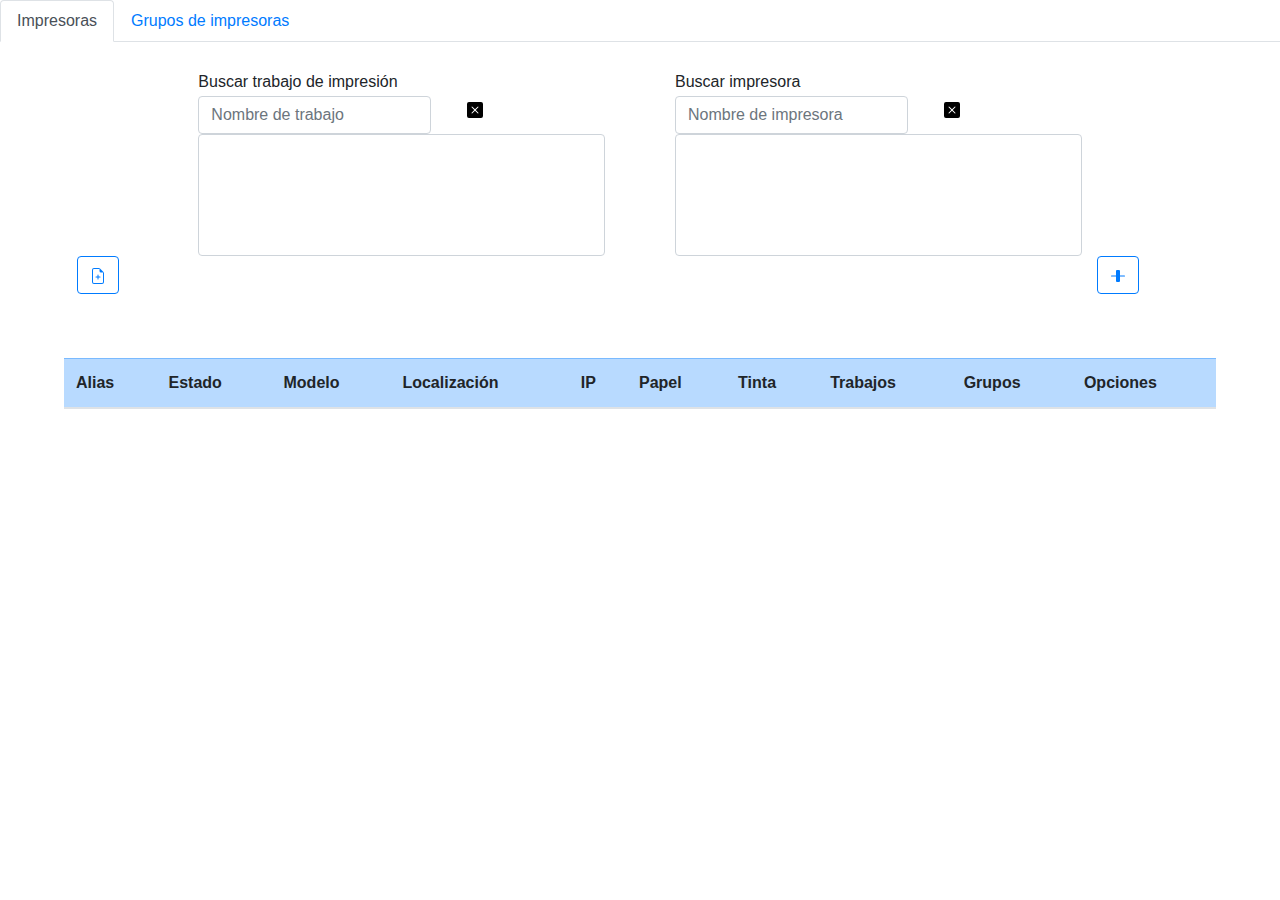
<file: index.html>
<!DOCTYPE html>
<html lang="en">

<head>
    <!-- Required meta tags -->
    <meta charset="utf-8">
    <meta name="viewport" content="width=device-width, initial-scale=1, shrink-to-fit=no">

    <!-- Bootstrap CSS -->
    <link rel="stylesheet" href="css/bootstrap.css">
    <link rel="stylesheet" href="css/custom.css">

    <title>Grupo 7</title>
</head>

<body>
    <!--Barra de navegación-->
    <ul class="nav nav-tabs" id="myTab" role="tablist">
        <li class="nav-item">
            <a class="nav-link active" id="home-tab" data-toggle="tab" href="#home" role="tab" aria-controls="home" aria-selected="true">Impresoras</a>
        </li>
        <li class="nav-item">
            <a class="nav-link" id="grupos-tab" data-toggle="tab" href="#grupos" role="tab" aria-controls="grupos" aria-selected="false">Grupos de impresoras</a>
        </li>

    </ul>
    <!--Buscador de trabajos e impresoras-->
    <div class="tab-content" id="myTabContent">
        <div class="tab-pane fade show active" id="home" role="tabpanel" aria-labelledby="home-tab">
            <div class="row justify-content-center">
                <div class="col-4 job">
                    <div id="dropdownBuscableJob">

                        <div class="row-md-4">
                            <h6 class="tituloBuscador">Buscar trabajo de impresión</h6>
                            <div class="row">
                                <div class="col-sm">
                                    <input type="search" class="barra barraJob form-control" placeholder="Nombre de trabajo" />
                                </div>
                                <div class="col-sm">
                                    <button id="cancelJobFilter">
                                        <svg xmlns="http://www.w3.org/2000/svg" width="16" height="16" fill="currentColor" class="bi bi-x-square-fill" viewBox="0 0 16 16">
                                <path d="M2 0a2 2 0 0 0-2 2v12a2 2 0 0 0 2 2h12a2 2 0 0 0 2-2V2a2 2 0 0 0-2-2H2zm3.354 4.646L8 7.293l2.646-2.647a.5.5 0 0 1 .708.708L8.707 8l2.647 2.646a.5.5 0 0 1-.708.708L8 8.707l-2.646 2.647a.5.5 0 0 1-.708-.708L7.293 8 4.646 5.354a.5.5 0 1 1 .708-.708z"/>
                                        </svg>
                                    </button>
                                </div>
                            </div>
                            
                            
                        </div>
                        <div class="row-md-4">
                            <select class="tablitaJob multiple form-control" multiple size="6">

                            </select>
                        </div>
                    </div>
                </div>
                <div class="col-4">
                    <div id="dropdownBuscableImpresora">
                        <div class="impRow row-md-4">
                            <h6 class="tituloBuscador">Buscar impresora</h6>
                            <div class="row">
                                <div class="col-sm">
                                    <input type="search" class="barra barraImpresora form-control" placeholder="Nombre de impresora" />
                                </div>
                                <div class="col-sm">
                                    <button id="cancelPrintFilter">
                                        <svg xmlns="http://www.w3.org/2000/svg" width="16" height="16" fill="currentColor" class="bi bi-x-square-fill" viewBox="0 0 16 16">
                                <path d="M2 0a2 2 0 0 0-2 2v12a2 2 0 0 0 2 2h12a2 2 0 0 0 2-2V2a2 2 0 0 0-2-2H2zm3.354 4.646L8 7.293l2.646-2.647a.5.5 0 0 1 .708.708L8.707 8l2.647 2.646a.5.5 0 0 1-.708.708L8 8.707l-2.646 2.647a.5.5 0 0 1-.708-.708L7.293 8 4.646 5.354a.5.5 0 1 1 .708-.708z"/>
                                        </svg>
                                    </button>
                                </div>
                            </div>
                        </div>

                        <div class="row-md-4">
                            <select class="tablitaImpresora multiple form-control" multiple size="6">

                            </select>
                        </div>
                       
                    </div>
                </div>
            </div>

            <!--boton anadir impresora-->
            <div data-toggle="tooltip" data-placement="top" title="Añadir impresora" id="divAnadirImp">
                <button id="anadir" data-toggle="modal" data-target="#addPrinter" class="btn btn-outline-primary anadirImpresora">
                    <svg width="1em" height="1em" viewBox="0 0 16 16" class="bi bi-align-middle" fill="currentColor"
                        xmlns="http://www.w3.org/2000/svg">
                        <path
                            d="M6 13a1 1 0 0 0 1 1h2a1 1 0 0 0 1-1V3a1 1 0 0 0-1-1H7a1 1 0 0 0-1 1v10zM1 8a.5.5 0 0 0 .5.5H6v-1H1.5A.5.5 0 0 0 1 8zm14 0a.5.5 0 0 1-.5.5H10v-1h4.5a.5.5 0 0 1 .5.5z" />
                    </svg>
                </button>
            </div>
            <!--boton anadir trabajo de impresión-->
            <div data-toggle="tooltip" data-placement="top" title="Añadir trabajo de impresión" id="divAnadirTrabajo">
                <button id="editar" data-toggle="modal" data-target="#addPrinterWork" class="btn btn-outline-primary anadirTrabajo">
                    <svg width="1em" height="1em" viewBox="0 0 16 16" class="bi bi-file-earmark-plus"
                        fill="currentColor" xmlns="http://www.w3.org/2000/svg">
                        <path
                            d="M4 0h5.5v1H4a1 1 0 0 0-1 1v12a1 1 0 0 0 1 1h8a1 1 0 0 0 1-1V4.5h1V14a2 2 0 0 1-2 2H4a2 2 0 0 1-2-2V2a2 2 0 0 1 2-2z" />
                        <path d="M9.5 3V0L14 4.5h-3A1.5 1.5 0 0 1 9.5 3z" />
                        <path fill-rule="evenodd"
                            d="M8 6.5a.5.5 0 0 1 .5.5v1.5H10a.5.5 0 0 1 0 1H8.5V11a.5.5 0 0 1-1 0V9.5H6a.5.5 0 0 1 0-1h1.5V7a.5.5 0 0 1 .5-.5z" />
                    </svg>
                </button>
            </div>

            <!--Tabla de impresoras-->
            <table class="table">
                <thead class="table-primary">
                    <tr>
                        <th scope="col" class="campo">Alias</th>
                        <th scope="col" class="campo">Estado</th>
                        <th scope="col" class="campo">Modelo</th>
                        <th scope="col" class="campo">Localización</th>
                        <th scope="col" class="campo">IP</th>
                        <th scope="col" class="campo">Papel</th>
                        <th scope="col" class="campo">Tinta</th>
                        <th scope="col" class="campo">Trabajos</th>
                        <th scope="col" class="campo">Grupos</th>
                        <th scope="col" class="campo">Opciones</th>
                    </tr>
                </thead>
                <tbody id="impresoras">

                </tbody>

            </table>

        </div>

        <!--DIALOGOS-->
        <!--Modal de las impresoras que pertenecen a un grupo-->
        <div id="dialogosMostrarGrupoImpresora"></div>

        <!--Modal anadir trabajo de impresión-->
        <div class="modal fade" id="addPrinterWork" tabindex="-1" role="dialog" aria-labelledby="exampleModalCenterTitle" aria-hidden="true">
            <div class="modal-dialog modal-dialog-centered" role="document">
                <div class="modal-content">
                    <div class="modal-header">
                        <h5 class="modal-title" id="exampleModalLongTitle">Añadir trabajo de impresión</h5>
                        <button type="button" class="close" data-dismiss="modal" aria-label="Close">
                            <span aria-hidden="true">&times;</span>
                        </button>
                    </div>
                    <div class="modal-body">
                        <form id="formAddTrabajo" class="needs-validation" novalidate>
                            <div class="form-group">
                                <label for="autorTrabajo">Nombre del autor</label>
                                <input type="text" pattern="[a-zA-Z0-9ñÑáéíóúÁÉÍÓÚ_-]+" class="form-control" id="autorTrabajo" placeholder="Pepe Pérez" required>
                                <div class="invalid-feedback">
                                    Escribe un nombre de autor con letras.
                                </div>
                                <div class="valid-feedback">
                                    Correcto
                                </div>
                            </div>
                            <div class="form-group">
                                <input type="file" class="form-control" aria-label="Elige un archivo PDF" id="customFile" required>
                                <div class="invalid-feedback">Este archivo no tiene formato valido</div>
                            </div>
                            <div class="form-group">
                                <p>Enviar a:</p>
                                <div class="form-check" id="seleccionarGrupoEImpresoraParaTrabajo"></div>
                            </div>
                        </form>
                    </div>
                    <div class="modal-footer">
                        <button type="button" class="btn btn-secondary" data-dismiss="modal">Cancelar</button>
                        <button class="btn btn-primary confirmarAddJob">Crear
                            trabajo</button>
                    </div>

                </div>
            </div>
        </div>

        <!--Modal editar impresora-->
        <div id="dialogosEditarImpresora"></div>
        <!--Modal eliminar impresora-->
        <div id="dialogosBorrarImpresora"></div>
        <!--Modal eliminar grupo de impresoras-->
        <div id="dialogosBorrarGrupoImpresora"></div>

        <!--Modal eliminar trabajo de impresión-->
        <div id="dialogosBorrarTrabajo"></div>

        <!--Modal editar grupo de impresoras-->
        <div id="dialogosEditarGrupoImpresora"></div>

        <!--Modal anadir grupo de impresoras-->
        <div class="modal fade" id="addPrinterGroup" tabindex="-1" role="dialog" aria-labelledby="exampleModalCenterTitle" aria-hidden="true">
            <div class="modal-dialog modal-dialog-centered" role="document">
                <div class="modal-content">
                    <div class="modal-header">
                        <h5 class="modal-title" id="exampleModalLongTitle">Añadir grupo de impresoras</h5>
                        <button type="button" class="close" data-dismiss="modal" aria-label="Close">
                            <span aria-hidden="true">&times;</span>
                        </button>
                    </div>
                    <div class="modal-body">

                        <form id="formAddGrupo" class="needs-validation" novalidate>
                            <div class="form-group">
                                <label for="exampleFormControlInput1">Nombre</label>
                                <input type="text" pattern="[a-zA-Z0-9ñÑáéíóúÁÉÍÓÚ_-]{4,15}" class="form-control" id="addNombreGrupo" placeholder="IBM" required>
                                <div class="invalid-feedback">
                                    Escribe un nombre de grupo único de 4 a 15 caracteres no especiales(@#$~[]).
                                </div>
                                <div class="valid-feedback">
                                    Correcto
                                </div>
                            </div>
                        </form>
                    </div>
                    <div class="modal-footer" id="modalAddGroup">
                        <button type="button" class="btn btn-secondary" data-dismiss="modal">Cancelar</button>
                        <button type="submit" id="confirmarAnadirGrupo" data-dismiss="modal" type="button" class="btn btn-primary confirmarAddGrupo">Crear grupo</button>
                    </div>
                </div>
            </div>
        </div>

        <!--Modal añadir impresora-->
        <div class="modal fade" id="addPrinter" tabindex="-1" role="dialog" aria-labelledby="exampleModalCenterTitle" aria-hidden="true">
            <div class="modal-dialog modal-dialog-centered" role="document">
                <div class="modal-content">
                    <div class="modal-header">
                        <h5 class="modal-title" id="exampleModalLongTitle">Añadir impresora</h5>
                        <button type="button" class="close" data-dismiss="modal" aria-label="Close">
                            <span aria-hidden="true">&times;</span>
                        </button>
                    </div>
                    <div class="modal-body">

                        <form id="formAddImpresora" class="needs-validation" novalidate>
                            <div class="form-group">
                                <label for="addAlias">Alias</label>
                                <input type="text" pattern="[a-zA-Z0-9ñÑáéíóúÁÉÍÓÚ_-]{4,15}" class="form-control" id="addAlias" placeholder="GTR3S" required>
                                <div class="invalid-feedback">
                                    Escribe un alias único de 4 a 15 caracteres no especiales(@#$~[]).
                                </div>
                                <div class="valid-feedback">
                                    Correcto
                                </div>
                            </div>
                            <div class="form-group">
                                <label for="addModelo">Modelo</label>
                                <input type="text" pattern="[a-zA-Z0-9ñÑáéíóúÁÉÍÓÚ_-]+" class="form-control" id="addModelo" placeholder="IBM_GTX_500" required>
                                <div class="invalid-feedback">
                                    Escribe un modelo sin caracteres especiales (@#$~[]).
                                </div>
                                <div class="valid-feedback">
                                    Correcto
                                </div>
                            </div>
                            <div class="form-group" id="seleccionarGrupos">

                            </div>

                            <div class="form-group">
                                <label for="addLocation">Localización</label>
                                <input type="text" pattern="[a-zA-Z0-9ñÑáéíóúÁÉÍÓÚ_-]+" class="form-control" id="addLocation" placeholder="Cocina" required>
                                <div class="invalid-feedback">
                                    Escribe una localización sin caracteres especiales (@#$~[]).
                                </div>
                                <div class="valid-feedback">
                                    Correcto
                                </div>
                            </div>

                            <div class="form-group">
                                <label for="addIP">IP</label>
                                <input type="text" pattern="^(25[0-5]|2[0-4][0-9]|[01]?[0-9][0-9]?)\.(25[0-5]|2[0-4][0-9]|[01]?[0-9][0-9]?)\.(25[0-5]|2[0-4][0-9]|[01]?[0-9][0-9]?)\.(25[0-5]|2[0-4][0-9]|[01]?[0-9][0-9]?)$" class="form-control" id="addIP" placeholder="192.168.0.13" required>
                                <div class="invalid-feedback">
                                    La IP no tiene el formato apropiado de IPv4: (xxx.xxx.xxx.xxx) donde x es un número
                                </div>
                                <div class="valid-feedback">
                                    Correcto
                                </div>
                            </div>

                            <div class="form-check">
                                <input class="form-check-input" type="radio" name="flexRadioDefault" id="estadoCargado" checked>
                                <label class="form-check-label" for="estadoCargado">
                                    Impresora cargada
                                </label>
                            </div>
                            <div class="form-check">
                                <input class="form-check-input" type="radio" name="flexRadioDefault" id="estadoSinPapel">
                                <label class="form-check-label" for="estadoSinPapel">
                                    Impresora sin papel
                                </label>
                            </div>
                            <div class="form-check">
                                <input class="form-check-input" type="radio" name="flexRadioDefault" id="estadoSinTinta">
                                <label class="form-check-label" for="estadoSinTinta">
                                    Impresora sin tinta
                                </label>
                            </div>

                        </form>

                        <!--AÑADIR IMPRESORA-->
                    </div>
                    <div class="modal-footer" id="modalAddPrinter">
                        <button class="btn btn-secondary" data-dismiss="modal">Cancelar</button>
                        <button type="submit" id="confirmarAnadirImpresora" class="btn btn-primary confirmarAddImpresora" data-dismiss="modal">Crear
                            impresora</button>
                    </div>
                </div>
            </div>
        </div>

        <!--Modal trabajos de impresion de impresora-->
        <div id="dialogosVerTrabajos">

        </div>
        <div id="dialogosVerGrupos">

        </div>
        <!--Buscador de impresoras-->
        <div class="tab-pane fade" id="grupos" role="tabpanel" aria-labelledby="grupos-tab">
            <div class="row justify-content-center">
                <div class="col-4">
                    <div id="dropdownBuscableGrupo">

                        <div class="row-md-4">
                            <h6 class="tituloBuscador">Buscar grupo de impresoras</h6>
                              <div class="row">
                                <div class="col-sm">
                                    <input type="search" class="barra barraGrupo form-control" placeholder="Nombre de grupo" />
                                </div>
                                <div class="col-sm">
                                    <button id="cancelGroupFilter"><svg xmlns="http://www.w3.org/2000/svg" width="16" height="16" fill="currentColor" class="bi bi-x-square-fill" viewBox="0 0 16 16">
                                        <path d="M2 0a2 2 0 0 0-2 2v12a2 2 0 0 0 2 2h12a2 2 0 0 0 2-2V2a2 2 0 0 0-2-2H2zm3.354 4.646L8 7.293l2.646-2.647a.5.5 0 0 1 .708.708L8.707 8l2.647 2.646a.5.5 0 0 1-.708.708L8 8.707l-2.646 2.647a.5.5 0 0 1-.708-.708L7.293 8 4.646 5.354a.5.5 0 1 1 .708-.708z"/>
                                      </svg></button>
                                </div>
                            </div>

                        </div>

                        <div class="row-md-4">
                            <select class="tablitaGrupo multiple form-control" multiple size="6">

                            </select>
                        </div>
                    </div>
                </div>
            </div>
            <!--Tabla grupos de impresoras-->
            <table id="grouptable" class="table">
                <thead class="table-primary">
                    <tr>
                        <th scope="col" class="campo">Nombre del grupo</th>
                        <th scope="col" class="campo">Opciones</th>
                    </tr>
                </thead>
                <tbody id="tablaGrupos">

                </tbody>
            </table>

            <!--Boton añadir grupo de impresoras-->
            <div data-toggle="tooltip" data-placement="top" title="Añadir grupo de impresoras">
                <type id="anadir" type="button" data-toggle="modal" data-target="#addPrinterGroup" class="btn btn-outline-primary">
                    <svg width="1em" height="1em" viewBox="0 0 16 16" class="bi bi-align-middle" fill="currentColor" xmlns="http://www.w3.org/2000/svg">
                        <path
                            d="M6 13a1 1 0 0 0 1 1h2a1 1 0 0 0 1-1V3a1 1 0 0 0-1-1H7a1 1 0 0 0-1 1v10zM1 8a.5.5 0 0 0 .5.5H6v-1H1.5A.5.5 0 0 0 1 8zm14 0a.5.5 0 0 1-.5.5H10v-1h4.5a.5.5 0 0 1 .5.5z" />
                    </svg>
                </type>
            </div>

            <!--boton añadir trabajo de impresión-->
            <div data-toggle="tooltip" data-placement="top" title="Añadir trabajo de impresión">
                <type id="editar" type="button" data-toggle="modal" data-target="#addPrinterWork" class="btn btn-outline-primary">
                    <svg width="1em" height="1em" viewBox="0 0 16 16" class="bi bi-file-earmark-plus" fill="currentColor" xmlns="http://www.w3.org/2000/svg">
                        <path
                            d="M4 0h5.5v1H4a1 1 0 0 0-1 1v12a1 1 0 0 0 1 1h8a1 1 0 0 0 1-1V4.5h1V14a2 2 0 0 1-2 2H4a2 2 0 0 1-2-2V2a2 2 0 0 1 2-2z" />
                        <path d="M9.5 3V0L14 4.5h-3A1.5 1.5 0 0 1 9.5 3z" />
                        <path fill-rule="evenodd"
                            d="M8 6.5a.5.5 0 0 1 .5.5v1.5H10a.5.5 0 0 1 0 1H8.5V11a.5.5 0 0 1-1 0V9.5H6a.5.5 0 0 1 0-1h1.5V7a.5.5 0 0 1 .5-.5z" />
                    </svg>
                </type>
            </div>

        </div>
        <div class="tab-pane fade" id="trabajos" role="tabpanel" aria-labelledby="trabajos-tab">...</div>
    </div>

    <script src="js/jquery-3.3.1.js"></script>
    <script src="js/bootstrap.bundle.js"></script>

    <!-- todos los scripts de interaccion, aqui -->
    <script src="js/pmgr.js" type="module"></script>

</body>

</html>
</file>
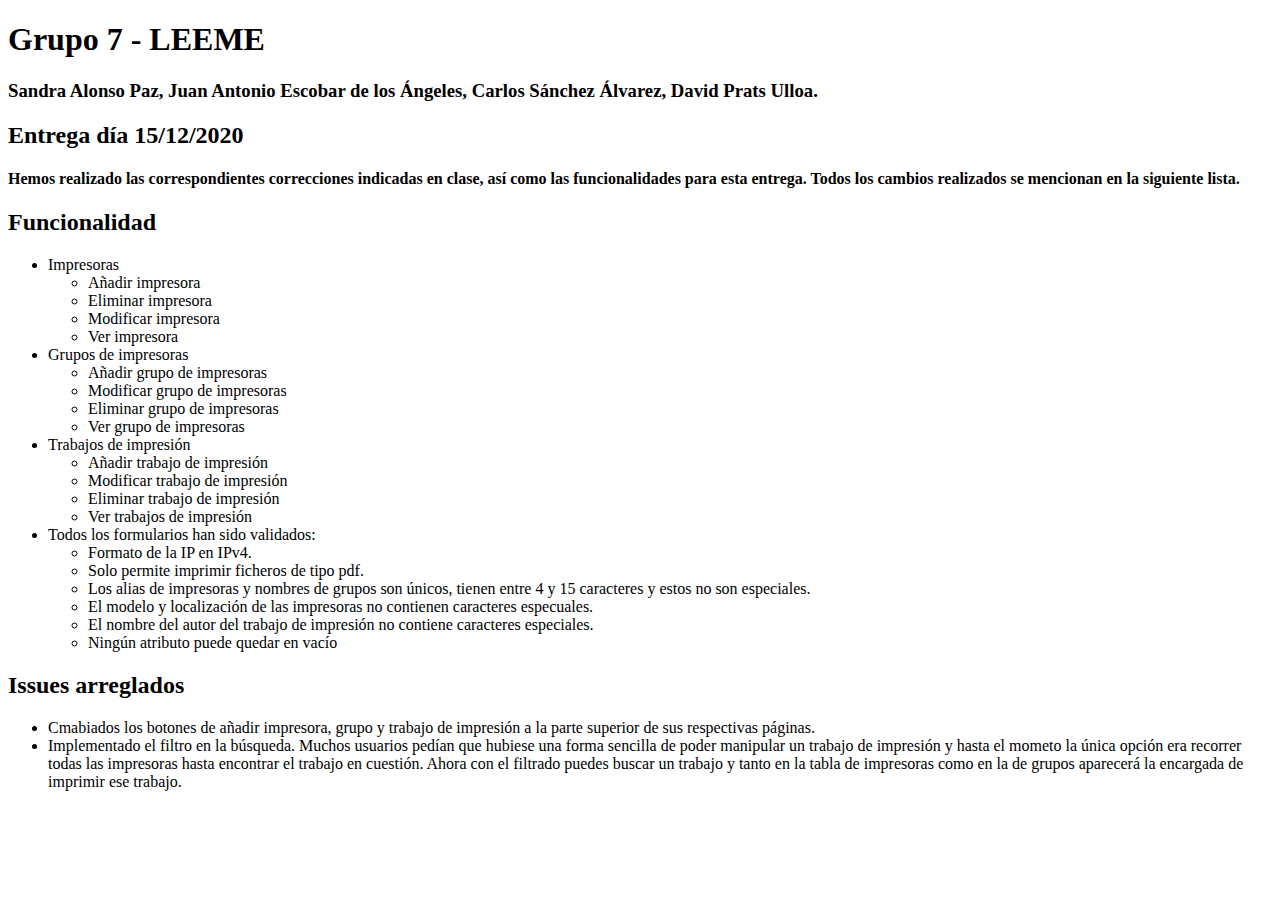
<file: leeme.html>
<!DOCTYPE html>
<html>

<head>
    <meta charset="utf-8" />
</head>

<body>
    <h1>Grupo 7 - LEEME</h1>
    <h3>Sandra Alonso Paz, Juan Antonio Escobar de los Ángeles, Carlos Sánchez Álvarez, David Prats Ulloa.
    </h3>
    <h2>Entrega día 15/12/2020</h2>
    <h4>
        Hemos realizado las correspondientes correcciones indicadas en clase, así como las funcionalidades para esta
        entrega. Todos los cambios realizados se mencionan en la siguiente lista.
    </h4>
    <h2>Funcionalidad </h2>
    <ul>
        <li>Impresoras
            <ul>
                <li>Añadir impresora</li>
                <li>Eliminar impresora</li>
                <li>Modificar impresora</li>
                <li>Ver impresora</li>
            </ul>
        </li>
        <li>Grupos de impresoras
            <ul>
                <li>Añadir grupo de impresoras</li>
                <li>Modificar grupo de impresoras</li>
                <li>Eliminar grupo de impresoras</li>
                <li>Ver grupo de impresoras</li>

            </ul>
        </li>
        <li>Trabajos de impresión
            <ul>
                <li>Añadir trabajo de impresión</li>
                <li>Modificar trabajo de impresión</li>
                <li>Eliminar trabajo de impresión</li>
                <li>Ver trabajos de impresión</li>
            </ul>
        </li>
        <li>Todos los formularios han sido validados:
            <ul>
                <li>Formato de la IP en IPv4.</li>
                <li>Solo permite imprimir ficheros de tipo pdf.</li>
                <li>Los alias de impresoras y nombres de grupos son únicos, tienen entre 4 y 15 caracteres y estos no
                    son especiales.</li>
                <li>El modelo y localización de las impresoras no contienen caracteres especuales.</li>
                <li>El nombre del autor del trabajo de impresión no contiene caracteres especiales.</li>
                <li>Ningún atributo puede quedar en vacío</li>
            </ul>
        </li>

    </ul>
    <h2>Issues arreglados</h2>
    <ul>
        <li>
            Cmabiados los botones de añadir impresora, grupo y trabajo de impresión a la parte superior de sus
            respectivas páginas.
        </li>
        <li>
            Implementado el filtro en la búsqueda. Muchos usuarios pedían que hubiese una forma sencilla de poder
            manipular un trabajo de impresión y hasta el mometo la única opción era recorrer todas las impresoras hasta
            encontrar el trabajo en cuestión. Ahora con el filtrado puedes buscar un trabajo y tanto en la tabla de
            impresoras como en la de grupos aparecerá la encargada de imprimir ese trabajo. </li>
       
    </ul>
</body>

</html>
</file>
<file: css/custom.css>
/* usa este fichero para personalizar tus vistas */

table {
    margin: 5%;
}

.msg {
    font-size: 60%;
}

.campo:hover {
    background-color: #9fcdff;
    cursor: pointer;
}

.campo>img {
    width: 15px;
}

button {
    background: transparent;
    border: 0px;
}

#anadir {
    margin-right: 11%;
    float: right;
}

#editar {
    margin-left: 6%;
}

.emergente {
    z-index: 100000;
}

.form-group,
.form-control,
.dropdownBuscableImpresora,
.dropdownBuscableJob select {
    width: 100%;
}

.col-4 {
    margin-right: 40px;
}

.job {
    margin-left: 40px;
}

.barra {
    width: auto;
}

.check-icon {
    width: 30px;
}

.tituloBuscador {
    margin-top: 30px;
    margin-bottom: 5px;
}
</file>
